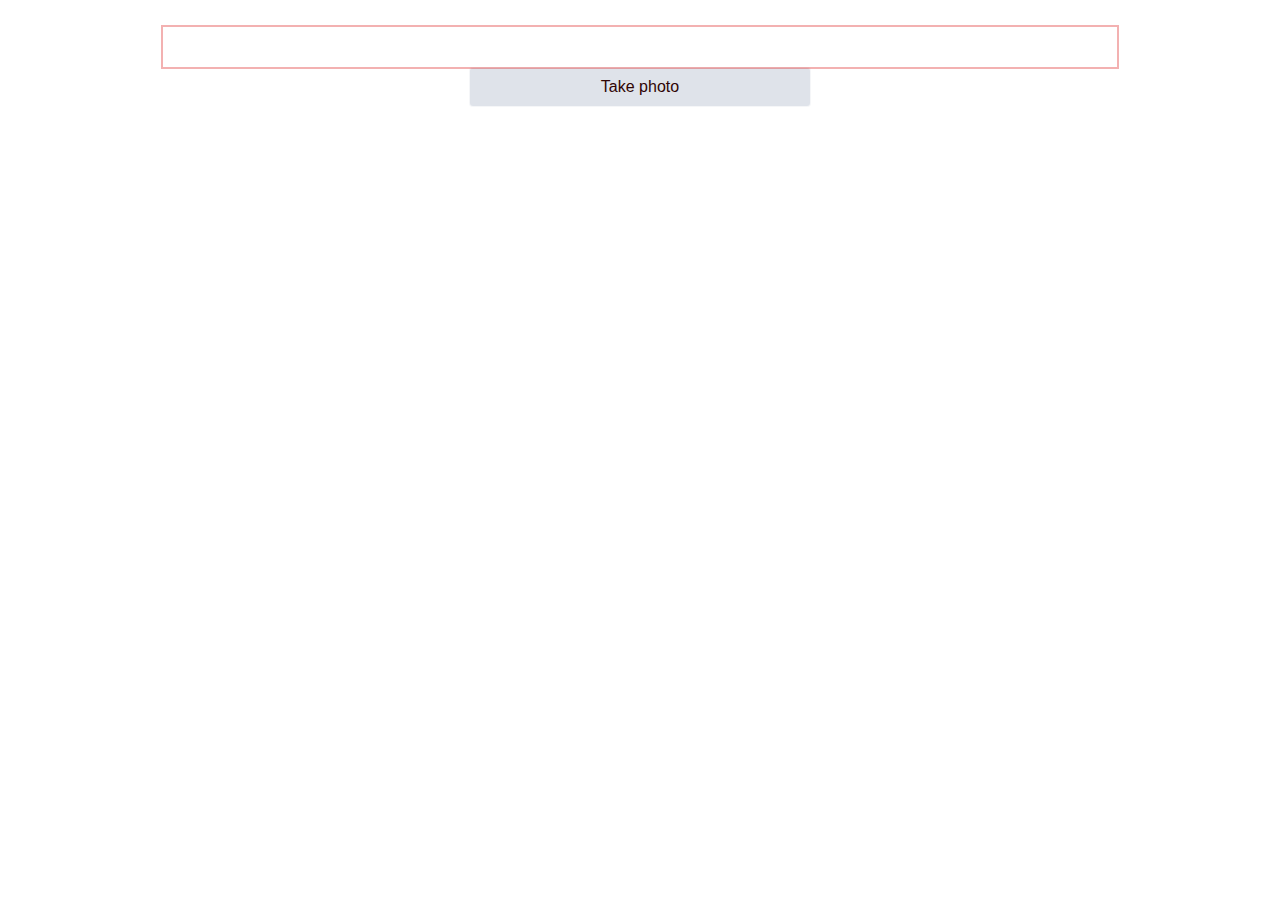
<file: index2.html>
<!doctype html>

<head>
    <link rel="stylesheet" href="main.css">
    <link rel="stylesheet" href="https://use.fontawesome.com/releases/v5.8.2/css/all.css" integrity="sha384-oS3vJWv+0UjzBfQzYUhtDYW+Pj2yciDJxpsK1OYPAYjqT085Qq/1cq5FLXAZQ7Ay" crossorigin="anonymous">
    <link rel="stylesheet" href="https://stackpath.bootstrapcdn.com/bootstrap/4.3.1/css/bootstrap.min.css" integrity="sha384-ggOyR0iXCbMQv3Xipma34MD+dH/1fQ784/j6cY/iJTQUOhcWr7x9JvoRxT2MZw1T" crossorigin="anonymous">
    <meta charset="UTF-8">
    <meta name="viewport" content="width=device-width, initial-scale=1.0">
    <meta http-equiv="X-UA-Compatible" content="ie=edge">


    <title>Camera</title>
</head>

<body>
    <div class="container p-0">
        <div class="row no-gutters">
            <div class="col-sm-12">
                <video id="video" autoplay="true">Video stream not available.</video>
                <div class="zoom"></div>
                <div class="m-2"><button id="startbutton">Take photo</button></div>
            </div>
            <canvas id="canvas"></canvas>
            <div class="output">
                <img id="photo" alt="The screen capture will appear in this box.">
                <a href="#" class="button" id="btn-download" download="my-file-name.png">Download</a>
            </div>
            <div id="sirina"></div>
        </div>
        <script>
            var button = document.getElementById('btn-download');
            button.addEventListener('click', function(e) {
                var dataURL = canvas.toDataURL('image/png');
                button.href = dataURL;
            });
            /* JS comes here */
            (function() {

                var width;
                var height;

                var streaming = false;

                var video = null;
                var canvas = null;
                var photo = null;
                var startbutton = null;

                function startup() {

                    video = document.getElementById('video');
                    canvas = document.getElementById('canvas');
                    photo = document.getElementById('photo');
                    startbutton = document.getElementById('startbutton');

                    navigator.mediaDevices.getUserMedia({
                            video: {
                                width: 1920,
                                height: 1080,
                                autoplay: true,
                                facingMode: 'environment'
                            },
                            audio: false
                        })
                        .then(function(stream) {
                            video.srcObject = stream;
                            video.play();
                            console.log(video.videoWidth);
                            console.log(video.videoHeight);
                        })
                        .catch(function(err) {
                            console.log("An error occurred: " + err);
                        });

                    video.addEventListener('canplay', function(ev) {

                        if (!streaming) {
                            height = video.videoHeight / (video.videoWidth / width);

                            if (isNaN(height)) {
                                height = width / (86 / 54);
                            }

                            video.setAttribute('width', width);
                            video.setAttribute('height', height);
                            canvas.setAttribute('width', width);
                            canvas.setAttribute('height', height);
                            streaming = true;
                        }
                    }, false);

                    startbutton.addEventListener('click', function(ev) {
                        takepicture();
                        ev.preventDefault();
                    }, false);

                    clearphoto();
                }

                function clearphoto() {
                    var context = canvas.getContext('2d');
                    context.fillStyle = "#AAA";
                    context.fillRect(0, 0, canvas.width, canvas.height);

                    var data = canvas.toDataURL('image/png');
                    photo.setAttribute('src', data);
                }

                function takepicture() {
                    var output = document.getElementsByClassName('output')[0];
                    output.style.display = "inline-block";
                    var context = canvas.getContext('2d');
                    canvas.width = 910;
                    canvas.height = 520;
                    var x = video.videoWidth;
                    var y = video.videoHeight
                    context.drawImage(video, x * (8.4 / 100), y * (16 / 100), 910, 520, 0, 0, 910, 520);
                    var sirina = document.getElementById('sirina');
                    sirina.innerHTML = video.videoWidth + "X" + video.videoHeight;
                    var data = canvas.toDataURL('image/png');

                    photo.setAttribute('src', data);
                }

                window.addEventListener('load', startup, false);
            })();
        </script>
        <script src="https://code.jquery.com/jquery-3.3.1.slim.min.js" integrity="sha384-q8i/X+965DzO0rT7abK41JStQIAqVgRVzpbzo5smXKp4YfRvH+8abtTE1Pi6jizo" crossorigin="anonymous"></script>
        <script src="https://cdnjs.cloudflare.com/ajax/libs/popper.js/1.14.7/umd/popper.min.js" integrity="sha384-UO2eT0CpHqdSJQ6hJty5KVphtPhzWj9WO1clHTMGa3JDZwrnQq4sF86dIHNDz0W1" crossorigin="anonymous"></script>
        <script src="https://stackpath.bootstrapcdn.com/bootstrap/4.3.1/js/bootstrap.min.js" integrity="sha384-JjSmVgyd0p3pXB1rRibZUAYoIIy6OrQ6VrjIEaFf/nJGzIxFDsf4x0xIM+B07jRM" crossorigin="anonymous"></script>

</body>

</html>
</file>
<file: main.css>
body {
    height: 100%;
    width: 100%;
    box-sizing: border-box;
    font-size: 16px;
}

* {
    box-sizing: border-box;
}

#video {
    width: 100%;
}

#photo {
    border: 1px solid rgba(255, 255, 255, 0.7);
    border-radius: 4px;
    padding: 2px;
    width: 60%;
}

#canvas {
    display: none;
}

.output {
    padding: 20px 0 5px 5px;
    margin-top: 50px;
    width: 100%;
    display: none;
    position: absolute;
    bottom: 0;
}

#btn-download {
    width: 20%;
    margin-left: 5%;
    padding: 15px;
    border-radius: 4px;
    background: #c8d0db96;
    color: rgb(48, 5, 5);
    border: 1px solid rgba(255, 255, 255, 0.7);
    font-size: 16px;
    cursor: pointer;
}

#startbutton {
    display: block;
    position: absolute;
    bottom: 35%;
    left: 30%;
    right: 30%;
    width: 30%;
    margin-left: auto;
    margin-right: auto;
    padding: 7px 15px;
    background-color: #c8d0db96;
    border: 1px solid rgba(255, 255, 255, 0.7);
    border-radius: 4px;
    font-size: 16px;
    color: rgb(48, 5, 5);
    cursor: pointer;
}

.contentarea {
    font-size: 16px;
    font-family: Arial;
    text-align: center;
    width: 100%;
}

.zoom {
    margin: auto;
    position: absolute;
    z-index: 4444444;
    top: 15%;
    left: 8%;
    height: 27%;
    width: 84%;
    border: 2px solid rgba(218, 25, 25, 0.336);
}
</file>
